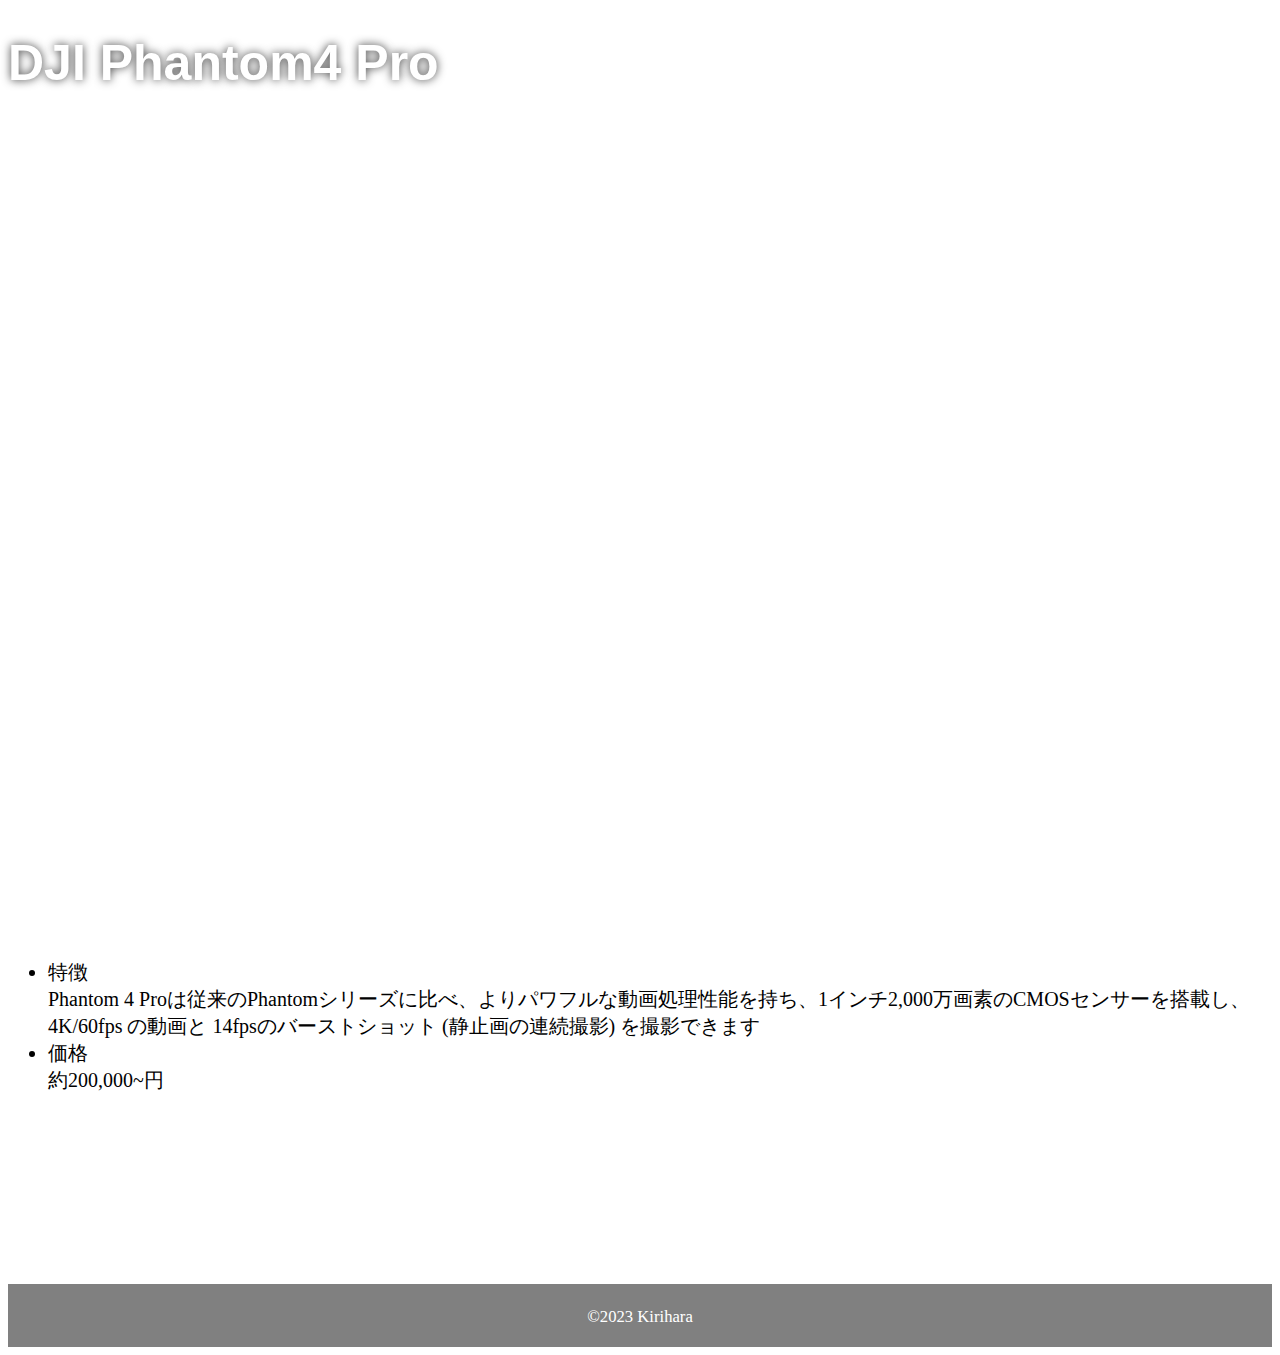
<file: index2.html>
<!DOCTYPE html>
<html lang="ja">
<head>
    <meta charset="UTF-8">
    <meta http-equiv="X-UA-Compatible" content="IE=edge">
    <meta name="viewport" content="width=device-width, initial-scale=1.0">
    <title>Document</title>
    <link rel="stylesheet" href="./assets/CSS/style2.css">
</head>
<body>
  <h1>DJI  Phantom4 Pro</h1>
    <iframe src="https://www.youtube.com/embed/rEfc6QvHXDI" title="YouTube video player" frameborder="0" allow="accelerometer; autoplay; clipboard-write; encrypted-media; gyroscope; picture-in-picture; web-share" allowfullscreen></iframe>
    <ul class="explanation">
        <li class="explanation2">特徴
        <br>Phantom 4 Proは従来のPhantomシリーズに比べ、よりパワフルな動画処理性能を持ち、1インチ2,000万画素のCMOSセンサーを搭載し、4K/60fps の動画と 14fpsのバーストショット (静止画の連続撮影) を撮影できます
        </li>
        <li class="explanation2">価格
        <br>約200,000~円
        <br>
        </li>
    </ul>

  <footer>
    <small> &copy;2023 Kirihara</small>
  </footer>
</body>
</html>
</file>
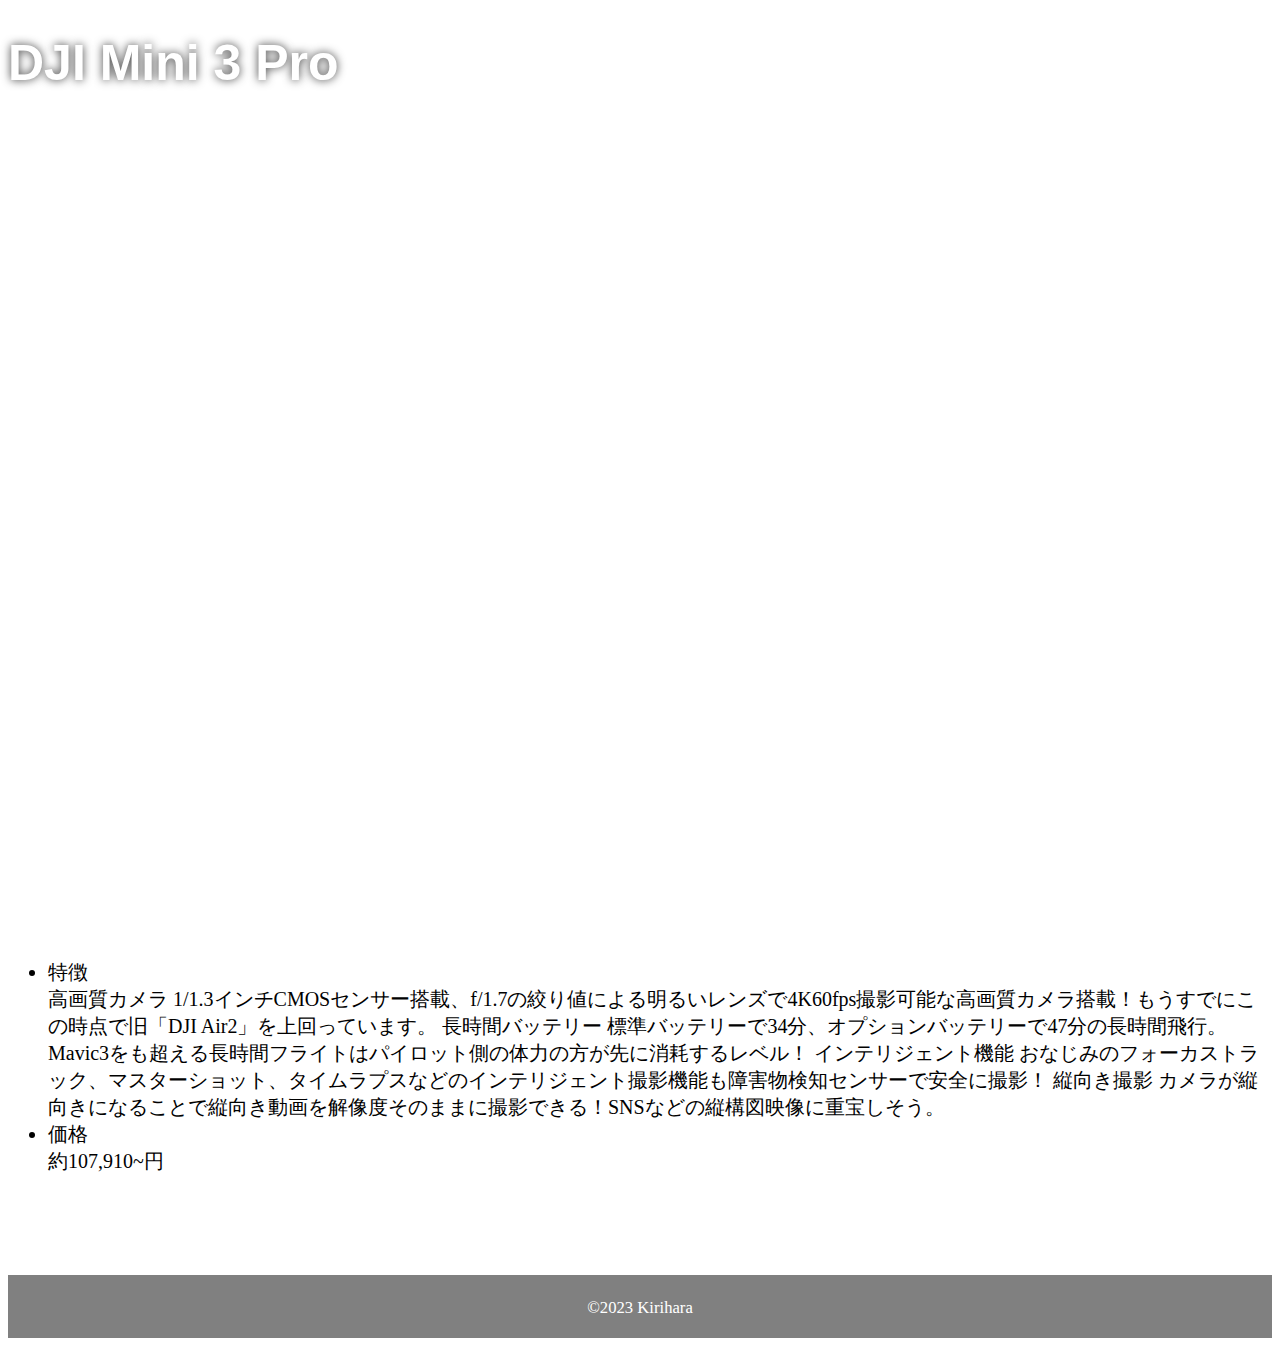
<file: index3.html>
<!DOCTYPE html>
<html lang="ja">
<head>
    <meta charset="UTF-8">
    <meta http-equiv="X-UA-Compatible" content="IE=edge">
    <meta name="viewport" content="width=device-width, initial-scale=1.0">
    <title>Document</title>
    <link rel="stylesheet" href="./assets/CSS/style3.css">
</head>
<body>
 <h1>DJI Mini 3 Pro</h1>
  <iframe  src="https://www.youtube.com/embed/acGykAxFRL4" title="YouTube video player" frameborder="0" allow="accelerometer; autoplay; clipboard-write; encrypted-media; gyroscope; picture-in-picture; web-share" allowfullscreen></iframe>
  <ul class="explanation">
    <li>特徴
    <br>高画質カメラ
    1/1.3インチCMOSセンサー搭載、f/1.7の絞り値による明るいレンズで4K60fps撮影可能な高画質カメラ搭載！もうすでにこの時点で旧「DJI Air2」を上回っています。
    長時間バッテリー
    標準バッテリーで34分、オプションバッテリーで47分の長時間飛行。Mavic3をも超える長時間フライトはパイロット側の体力の方が先に消耗するレベル！
    インテリジェント機能
    おなじみのフォーカストラック、マスターショット、タイムラプスなどのインテリジェント撮影機能も障害物検知センサーで安全に撮影！
    縦向き撮影
    カメラが縦向きになることで縦向き動画を解像度そのままに撮影できる！SNSなどの縦構図映像に重宝しそう。
    </li>
    <li>価格
    <br>約107,910~円
    <br>
    </li>
  </ul>

  <footer>
    <small> &copy;2023 Kirihara</small>
  </footer>

 
</body>
</html>
</file>
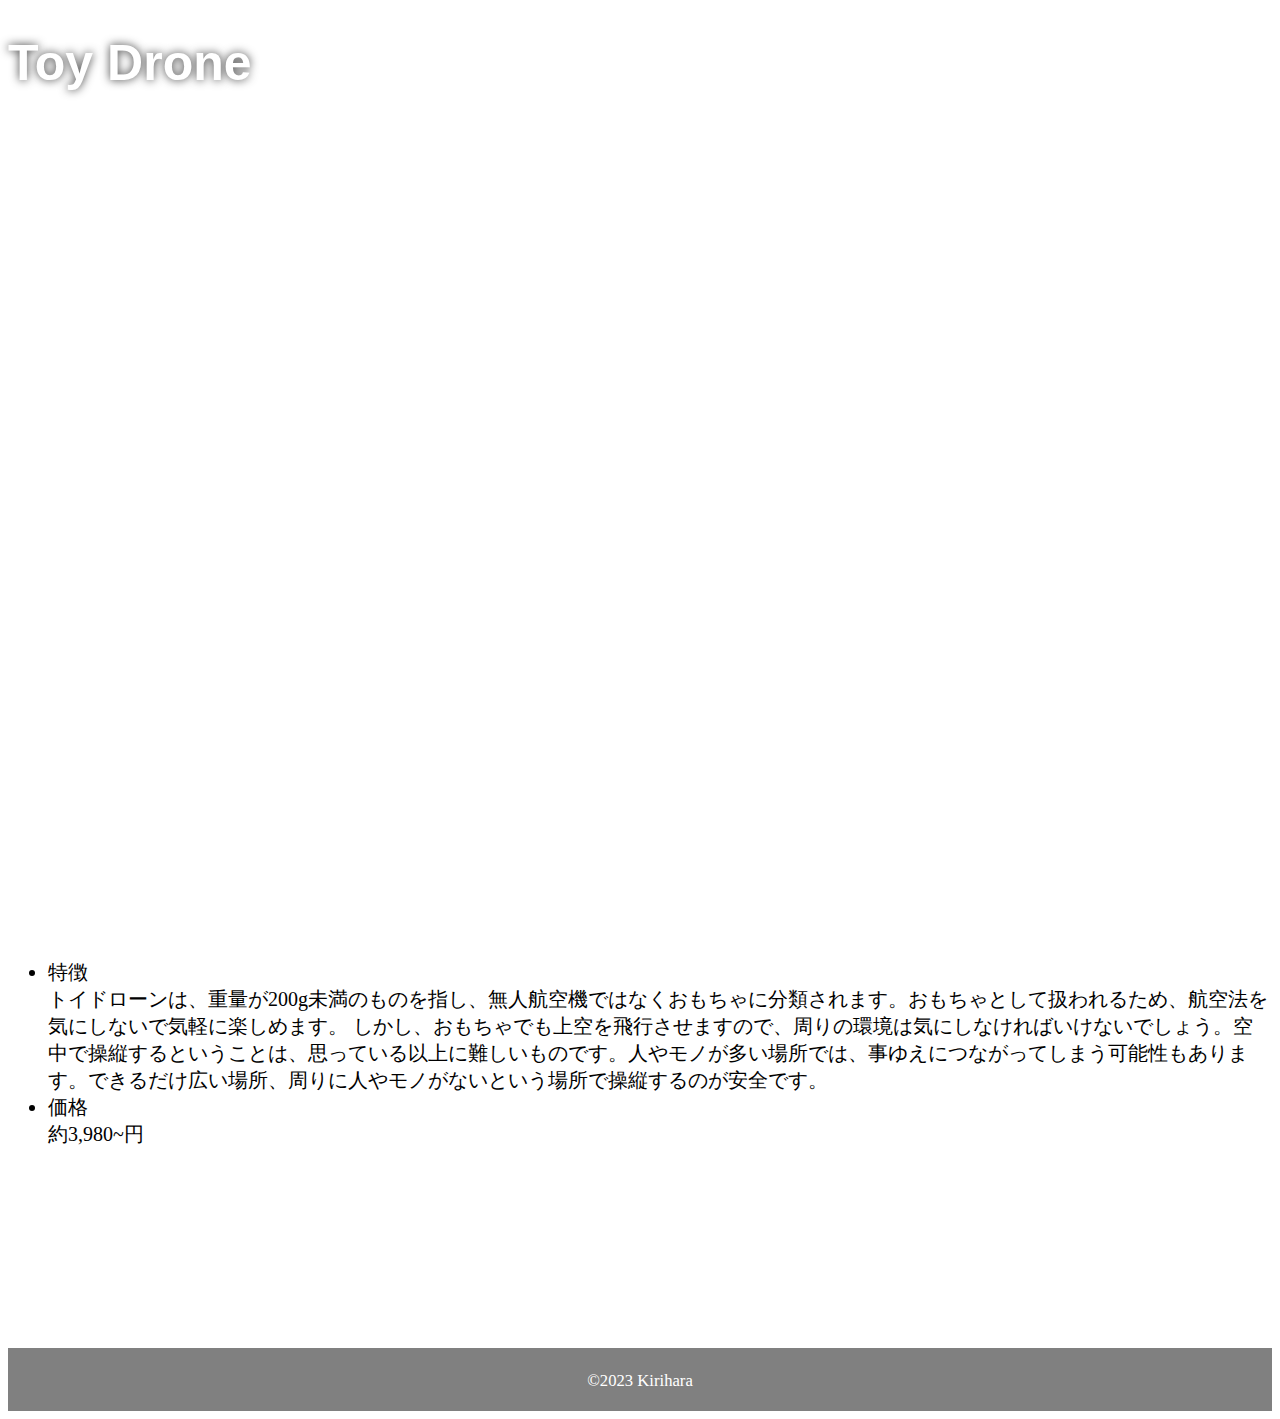
<file: index4.html>
<!DOCTYPE html>
<html lang="ja">
<head>
    <meta charset="UTF-8">
    <meta http-equiv="X-UA-Compatible" content="IE=edge">
    <meta name="viewport" content="width=device-width, initial-scale=1.0">
    <title>Document</title>
    <link rel="stylesheet" href="./assets/CSS/style4.css">
</head>
<body>
 <h1>Toy Drone</h1>
 <iframe width="560" height="315" src="https://www.youtube.com/embed/_3yoPOsOLxo" title="YouTube video player" frameborder="0" allow="accelerometer; autoplay; clipboard-write; encrypted-media; gyroscope; picture-in-picture; web-share" allowfullscreen></iframe>
 <ul class="explanation">
    <li>特徴
    <br>トイドローンは、重量が200g未満のものを指し、無人航空機ではなくおもちゃに分類されます。おもちゃとして扱われるため、航空法を気にしないで気軽に楽しめます。

    しかし、おもちゃでも上空を飛行させますので、周りの環境は気にしなければいけないでしょう。空中で操縦するということは、思っている以上に難しいものです。人やモノが多い場所では、事ゆえにつながってしまう可能性もあります。できるだけ広い場所、周りに人やモノがないという場所で操縦するのが安全です。
    <li>価格
    <br>約3,980~円
    <br>
    </li>
</ul>

<footer>
    <small> &copy;2023 Kirihara</small>
  </footer>
</body>
</html>
</file>
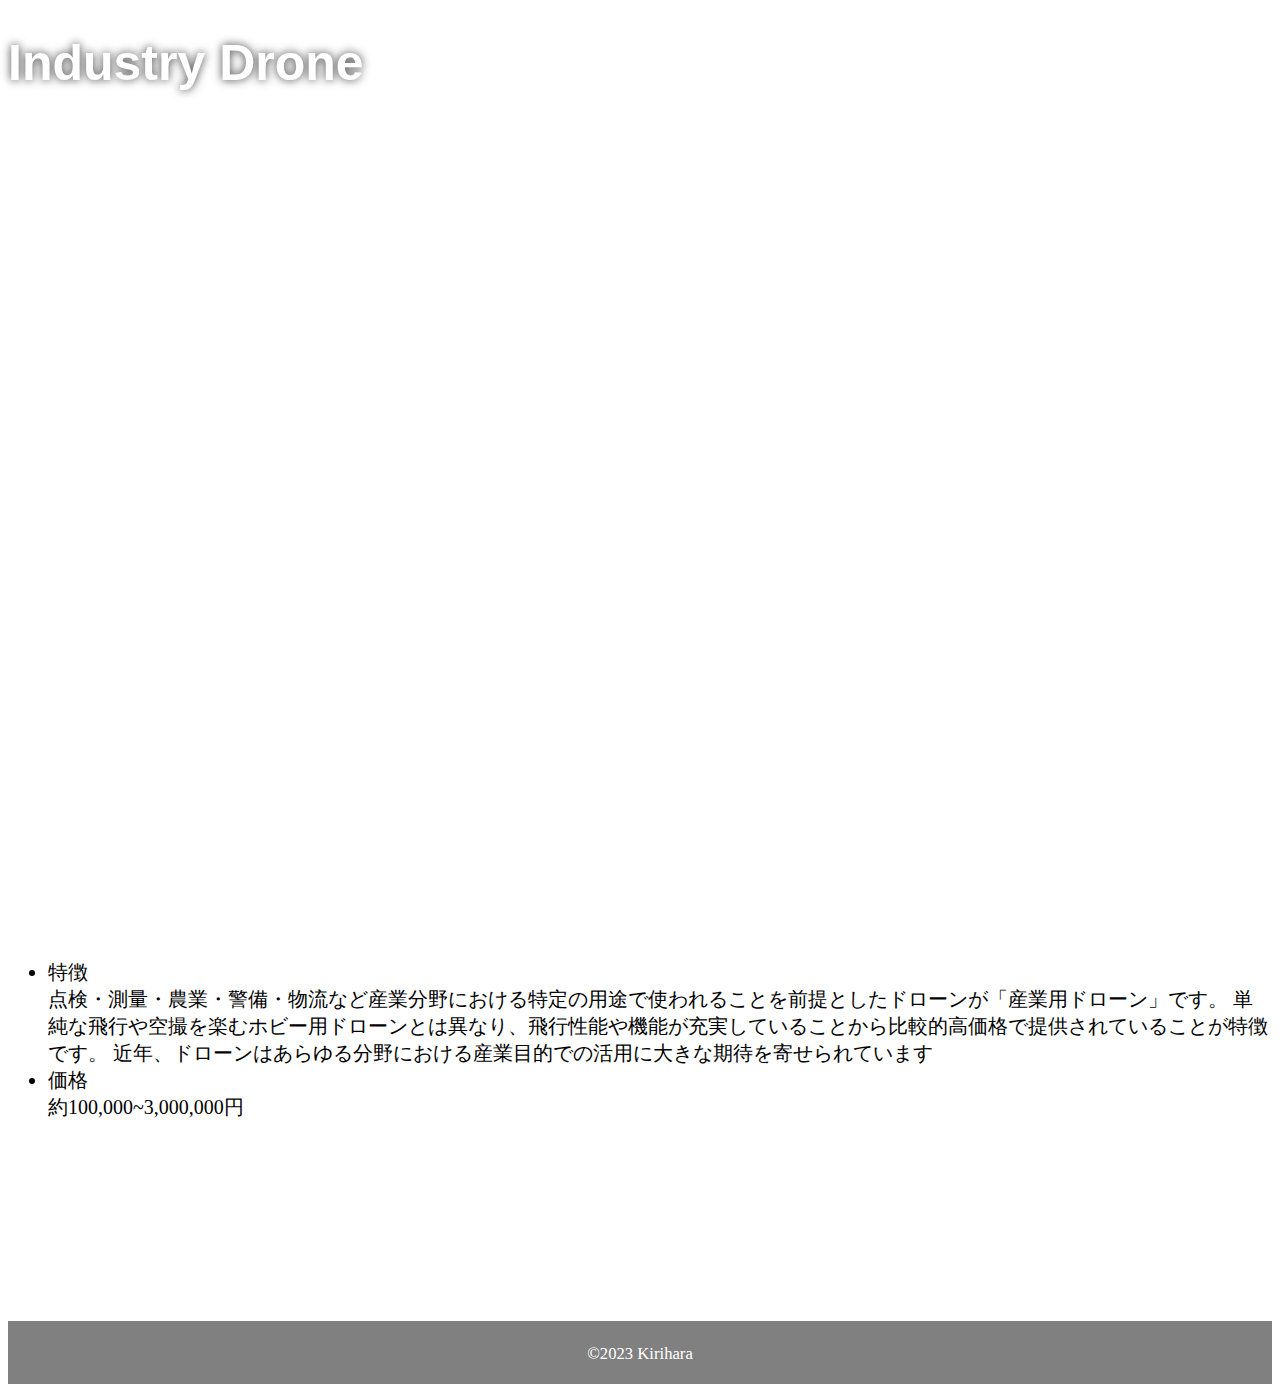
<file: index5.html>
<!DOCTYPE html>
<html lang="ja">
<head>
    <meta charset="UTF-8">
    <meta http-equiv="X-UA-Compatible" content="IE=edge">
    <meta name="viewport" content="width=device-width, initial-scale=1.0">
    <title>Document</title>
    <link rel="stylesheet" href="./assets/CSS/style5.css">
</head>
<body>
 <h1>Industry Drone</h1>
 <iframe src="https://www.youtube.com/embed/1qmFqSf93Ks" title="YouTube video player" frameborder="0" allow="accelerometer; autoplay; clipboard-write; encrypted-media; gyroscope; picture-in-picture; web-share" allowfullscreen></iframe>
 <ul class="explanation">
    <li>特徴
    <br>点検・測量・農業・警備・物流など産業分野における特定の用途で使われることを前提としたドローンが「産業用ドローン」です。
    
    単純な飛行や空撮を楽むホビー用ドローンとは異なり、飛行性能や機能が充実していることから比較的高価格で提供されていることが特徴です。
    
    近年、ドローンはあらゆる分野における産業目的での活用に大きな期待を寄せられています
    </li>
    <li>価格
    <br>約100,000~3,000,000円
    </li>
  </ul>


  <footer>
    <small> &copy;2023 Kirihara</small>
  </footer>

</body>
</html>
</file>
<file: assets/CSS/style2.css>
h1 {
  font-size: 50px;
  color: #ffffff;
  text-shadow:  0px 0px 10px #3b3b3b;
  font-family: Arial, Helvetica, sans-serif;
}
@media screen and (max-width: 850px) {
    h1 {
      display: flex;
      justify-content: center;
      font-size: 1em;
      color: #ffffff;
      text-shadow:  0px 0px 10px #3b3b3b;
      font-family: Arial, Helvetica, sans-serif;
    }
  }

iframe {
  width: 100%;
  height: 90vh;
}
@media screen and (max-width: 850px) {
  iframe{
    width: 100%;
    height: 300px;
  }
}

.explanation {
  flex-wrap: wrap;
  position: relative;
  top: 0px;
  font-size: 20px;
}
@media screen and (max-width: 850px) {
  .explanation {
    margin: 10px;
    padding: 0px;
    justify-content: left;
    flex-wrap: wrap;
    position: relative;
    top: 20px;
    font-size:15px;
    list-style: none;
  }
}
@media screen and (max-width: 850px) {
  .explanation2{
    margin-top: 30px;
  }
}

footer {
    text-align: center;
    background-color: gray;
    color: white;
    padding: 20px 0;
    margin-top: 190px;
    font-size: 20px;
  }
</file>
<file: assets/CSS/style3.css>
h1 {
  font-size: 50px;
  color: #ffffff;
  text-shadow:  0px 0px 10px #3b3b3b;
  font-family: Arial, Helvetica, sans-serif;
}
@media screen and (max-width: 850px) {
    h1 {
      display: flex;
      justify-content: center;
      font-size: 1em;
      color: #ffffff;
      text-shadow:  0px 0px 10px #3b3b3b;
      font-family: Arial, Helvetica, sans-serif;
    }
  }

iframe {
  width: 100%;
  height: 90vh;
}
@media screen and (max-width: 850px) {
  iframe{
    width: 100%;
    height: 300px;
  }
}

.explanation {
  flex-wrap: wrap;
  position: relative;
  top: 0px;
  font-size: 20px;
}
@media screen and (max-width: 850px) {
  .explanation {
    margin: 10px;
    padding: 0px;
    justify-content: left;
    flex-wrap: wrap;
    position: relative;
    top: 20px;
    font-size:15px;
    list-style: none;
  }
}
@media screen and (max-width: 850px) {
  .explanation2{
    margin-top: 30px;
  }
}

footer {
    text-align: center;
    background-color: gray;
    color: white;
    padding: 20px 0;
    margin-top: 100px;
    font-size: 20px;
  }
</file>
<file: assets/CSS/style4.css>
h1 {
  font-size: 50px;
  color: #ffffff;
  text-shadow:  0px 0px 10px #3b3b3b;
  font-family: Arial, Helvetica, sans-serif;
}
@media screen and (max-width: 850px) {
    h1 {
      display: flex;
      justify-content: center;
      font-size: 1em;
      color: #ffffff;
      text-shadow:  0px 0px 10px #3b3b3b;
      font-family: Arial, Helvetica, sans-serif;
    }
  }

iframe {
  width: 100%;
  height: 90vh;
}
@media screen and (max-width: 850px) {
  iframe{
    width: 100%;
    height: 300px;
  }
}

.explanation {
  flex-wrap: wrap;
  position: relative;
  top: 0px;
  font-size: 20px;
}
@media screen and (max-width: 850px) {
  .explanation {
    margin: 10px;
    padding: 0px;
    justify-content: left;
    flex-wrap: wrap;
    position: relative;
    top: 20px;
    font-size:15px;
    list-style: none;
  }
}
@media screen and (max-width: 850px) {
  .explanation2{
    margin-top: 30px;
  }
}

footer {
    text-align: center;
    background-color: gray;
    color: white;
    padding: 20px 0;
    margin-top: 200px;
    font-size: 20px;
  }
</file>
<file: assets/CSS/style5.css>
h1 {
  font-size: 50px;
  color: #ffffff;
  text-shadow:  0px 0px 10px #3b3b3b;
  font-family: Arial, Helvetica, sans-serif;
}
@media screen and (max-width: 850px) {
    h1 {
      display: flex;
      justify-content: center;
      font-size: 1em;
      color: #ffffff;
      text-shadow:  0px 0px 10px #3b3b3b;
      font-family: Arial, Helvetica, sans-serif;
    }
  }

iframe {
  width: 100%;
  height: 90vh;
}
@media screen and (max-width: 850px) {
  iframe{
    width: 100%;
    height: 300px;
  }
}

.explanation {
  flex-wrap: wrap;
  position: relative;
  top: 0px;
  font-size: 20px;
}
@media screen and (max-width: 850px) {
  .explanation {
    margin: 10px;
    padding: 0px;
    justify-content: left;
    flex-wrap: wrap;
    position: relative;
    top: 20px;
    font-size:15px;
    list-style: none;
  }
}
@media screen and (max-width: 850px) {
  .explanation2{
    margin-top: 30px;
  }
}

footer {
    text-align: center;
    background-color: gray;
    color: white;
    padding: 20px 0;
    margin-top: 200px;
    font-size: 20px;
}
</file>
